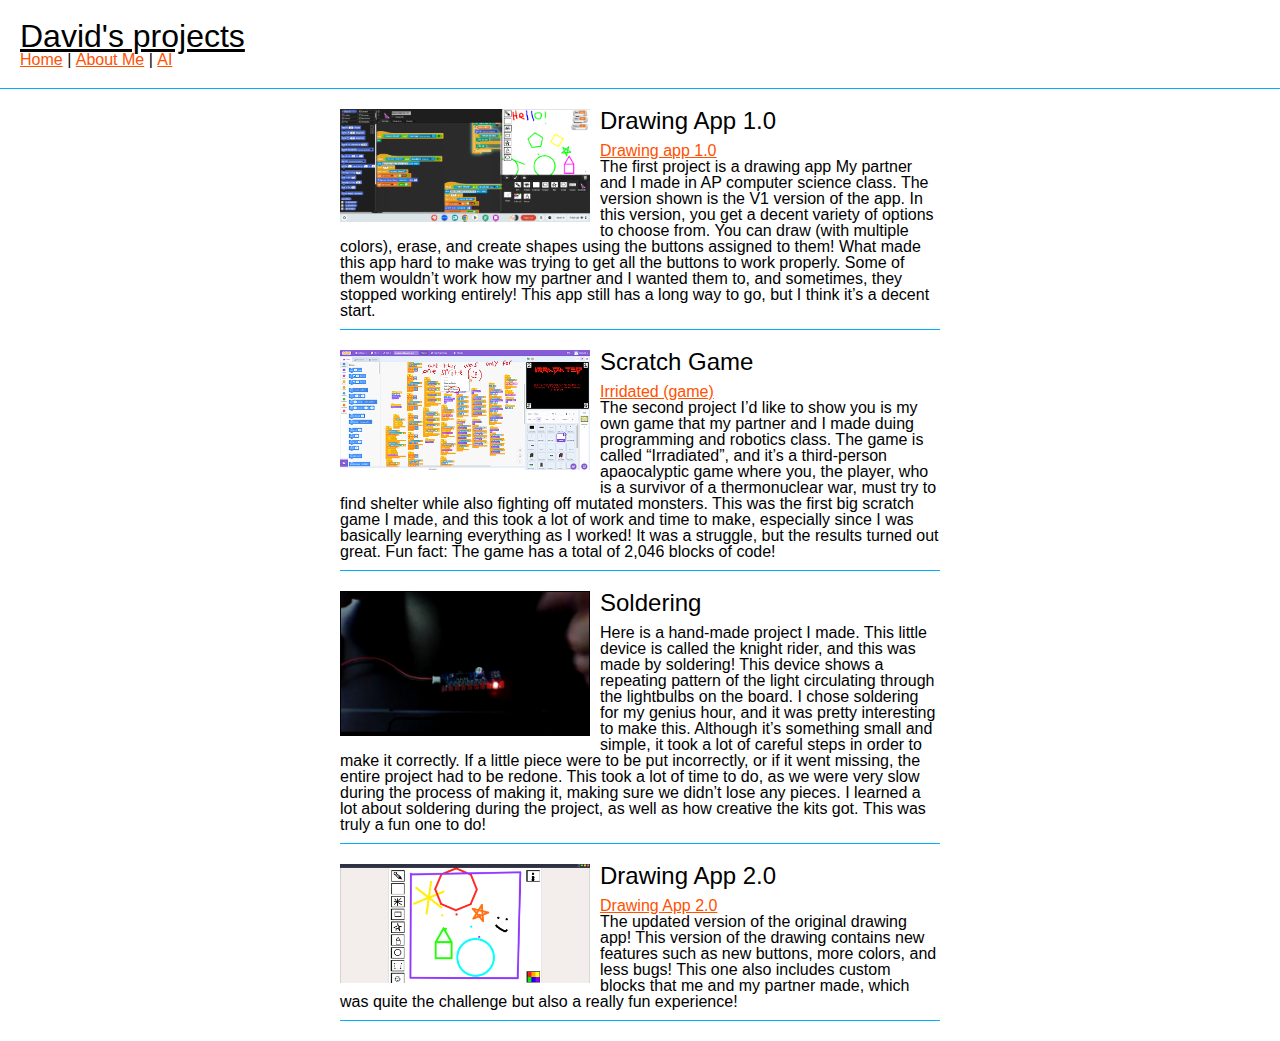
<file: index.html>
<!DOCTYPE html>
<html lang="en">
  <head>
    <meta charset="UTF-8" />
    <meta name="viewport" content="width=device-width, initial-scale=1.0" />
    <meta http-equiv="X-UA-Compatible" content="ie=edge" />
    <title>David's projects</title>
    <link rel="stylesheet" href="reset.css" />
    <link rel="stylesheet" href="styles.css" />
  </head>
  <body>
    <header>
      <h1>David's projects</h1>
      <nav>
        <ul>
          <li><a href="index.html">Home</a></li>
          <li>|</li>
          <li><a href="aboutme.html">About Me</a></li>
          <li>|</li>
          <li><a href="AI.html">AI</a></li>
        </ul>
      </nav>
    </header>

    <div id="project-container">
      <!-- start of project template -->
      <div class="project">
        <img src="img/Drawing-App.png.png" />
        <h2>Drawing App 1.0</h2>
        <p>
          <a
            href="https://snap.berkeley.edu/project?username=dav1d0&projectname=Drawing%20app%20v1%2e0%20requirements%20David%20Pereira%20Oliver%20Avena"
            >Drawing app 1.0</a
          >
        </p>
        <p>
          The first project is a drawing app My partner and I made in AP
          computer science class. The version shown is the V1 version of the
          app. In this version, you get a decent variety of options to choose
          from. You can draw (with multiple colors), erase, and create shapes
          using the buttons assigned to them! What made this app hard to make
          was trying to get all the buttons to work properly. Some of them
          wouldn’t work how my partner and I wanted them to, and sometimes, they
          stopped working entirely! This app still has a long way to go, but I
          think it’s a decent start.
        </p>
        <div class="clear"></div>
      </div>
      <!-- end of project template-->

      <div class="project">
        <img src="img/Scratch-game.png.png" alt="Scratch game screenshot" />
        <h2>Scratch Game</h2>
        <p>
          <a href="https://scratch.mit.edu/projects/897386195"
            >Irridated (game)</a
          >
        </p>
        <p>
          The second project I’d like to show you is my own game that my partner
          and I made duing programming and robotics class. The game is called
          “Irradiated”, and it’s a third-person apaocalyptic game where you, the
          player, who is a survivor of a thermonuclear war, must try to find
          shelter while also fighting off mutated monsters. This was the first
          big scratch game I made, and this took a lot of work and time to make,
          especially since I was basically learning everything as I worked! It
          was a struggle, but the results turned out great. Fun fact: The game
          has a total of 2,046 blocks of code!
        </p>
        <div class="clear"></div>
      </div>

      <div class="project">
        <img src="img/Soldering-project.png.png" alt="Knight Rider Photo" />
        <h2>Soldering</h2>
        <p>
          Here is a hand-made project I made. This little device is called the
          knight rider, and this was made by soldering! This device shows a
          repeating pattern of the light circulating through the lightbulbs on
          the board. I chose soldering for my genius hour, and it was pretty
          interesting to make this. Although it’s something small and simple, it
          took a lot of careful steps in order to make it correctly. If a little
          piece were to be put incorrectly, or if it went missing, the entire
          project had to be redone. This took a lot of time to do, as we were
          very slow during the process of making it, making sure we didn’t lose
          any pieces. I learned a lot about soldering during the project, as
          well as how creative the kits got. This was truly a fun one to do!
        </p>
        <div class="clear"></div>
      </div>

      <div class="project">
        <img src="img/Drawing-App-2.0.png" alt="Drawing App 2.0 screenshot" />
        <h2>Drawing App 2.0</h2>
        <p>
          <a
            href="https://snap.berkeley.edu/project?username=dav1d0&projectname=Drawing%20app%20v2%2e0%20David%20Pereira%20Oliver%20Avena"
            >Drawing App 2.0</a
          >
        </p>
        <p>
          The updated version of the original drawing app! This version of the
          drawing contains new features such as new buttons, more colors, and
          less bugs! This one also includes custom blocks that me and my partner
          made, which was quite the challenge but also a really fun experience!
        </p>
        <div class="clear"></div>
      </div>
    </div>
  </body>
</html>
</file>
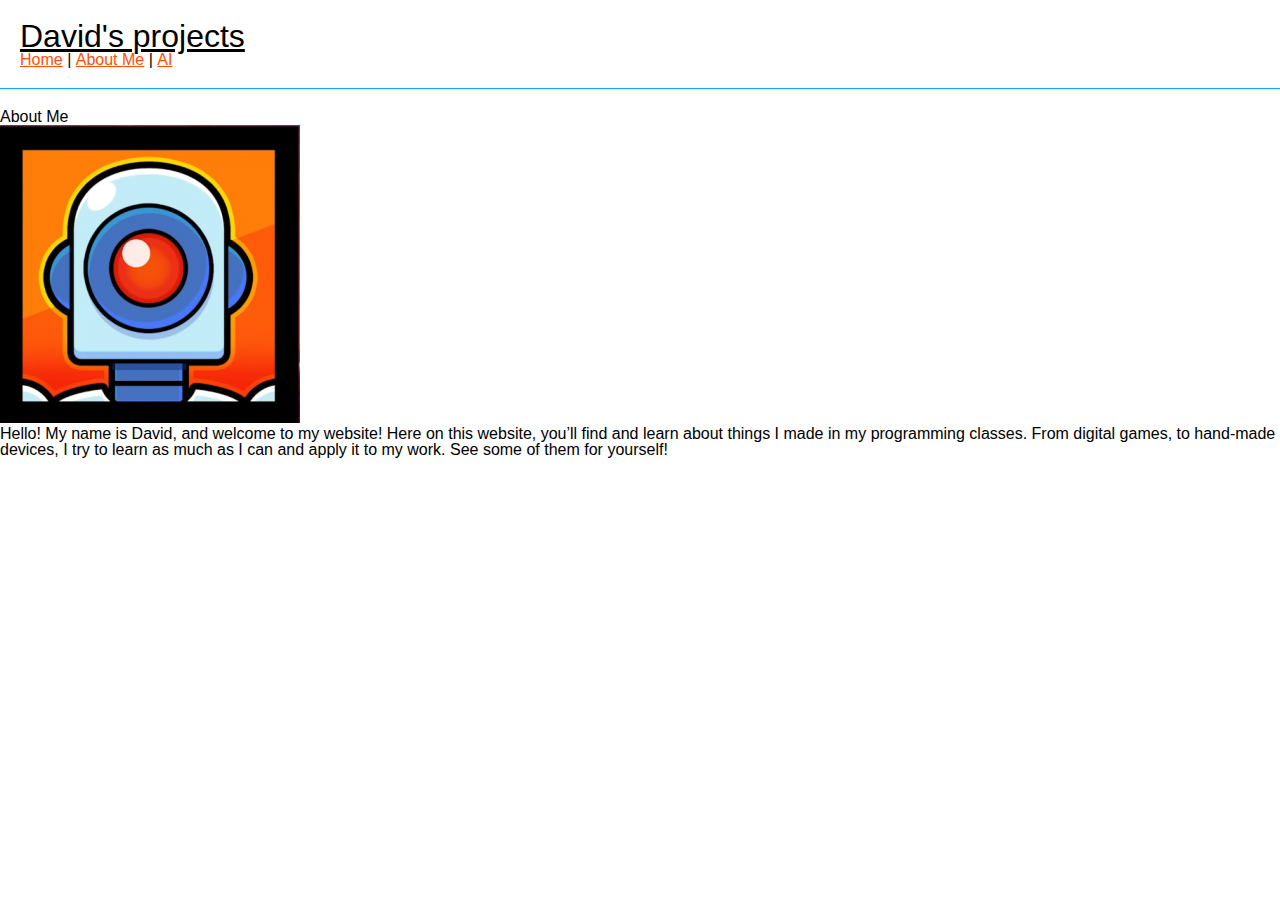
<file: aboutme.html>
<!DOCTYPE html>
<html lang="en">
  <head>
    <meta charset="UTF-8" />
    <meta name="viewport" content="width=device-width, initial-scale=1.0" />
    <meta http-equiv="X-UA-Compatible" content="ie=edge" />
    <title>David's projects</title>
    <link rel="stylesheet" href="reset.css" />
    <link rel="stylesheet" href="styles.css" />
  </head>
  <body>
    <header>
      <h1>David's projects</h1>
      <nav>
        <ul>
          <li><a href="index.html">Home</a></li>
          <li>|</li>
          <li><a href="aboutme.html">About Me</a></li>
          <li>|</li>
          <li><a href="AI.html">AI</a></li>
        </ul>
      </nav>
    </header>

    <div id=aboutme">

    <h2>About Me</h2>
    <img src="img/Profile-picture.png.png" alt="A robot" />
    <p>
      Hello! My name is David, and welcome to my website! Here on this website,
      you’ll find and learn about things I made in my programming classes. From
      digital games, to hand-made devices, I try to learn as much as I can and
      apply it to my work. See some of them for yourself!
    </p>
  </body>
</html>
</file>
<file: styles.css>
h1 {
  text-decoration: underline;
}
body {
  font-family: sans-serif;
}

a {
  color: rgb(255, 81, 0);
}

a:hover {
  color: #00aeff;
}

header {
  margin-bottom: 20px;
  padding: 20px;
  border-bottom: 1px solid rgb(0, 174, 255);
}

header h1 {
  font-size: 2em;
}

header nav ul li {
  display: inline;
}

.clear {
  clear: both;
}

#project-container,
#aboutme {
  margin: 0 auto;
  width: 90%;
  max-width: 600px;
}

.project {
  margin-bottom: 20px;
  padding-bottom: 10px;
  border-bottom: 1px solid rgb(0, 174, 255);
}

.project img,
#aboutme img {
  width: 250px;
  float: left;
  margin-right: 10px;
  margin-bottom: 10px;
}

.project h2,
#aboutme h2 {
  font-size: 1.5em;
  margin-bottom: 10px;
}
</file>
